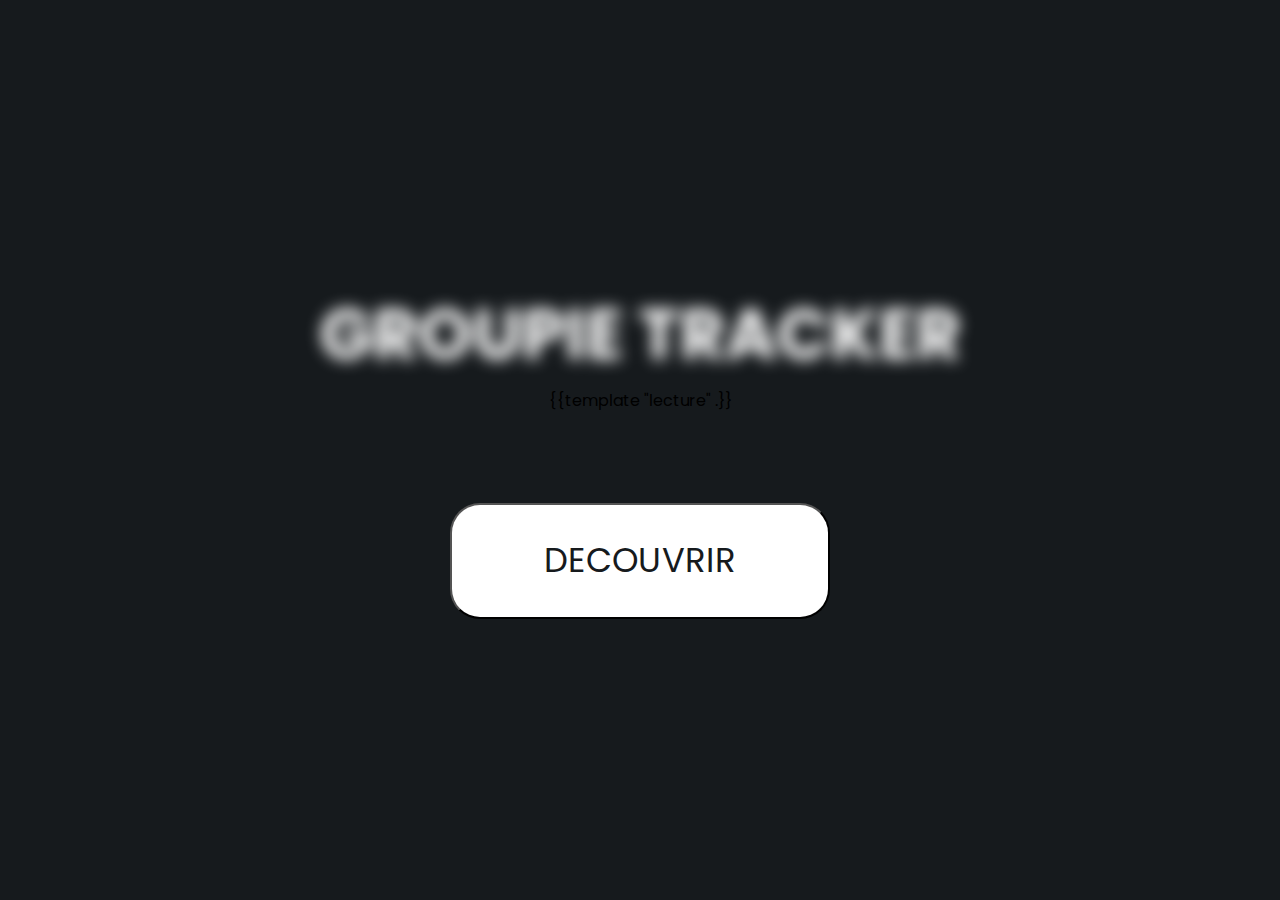
<file: index.html>
<!DOCTYPE html>
<html lang="en">
<head>
    <meta charset="UTF-8">
    <meta http-equiv="X-UA-Compatible" content="IE=edge">
    <meta name="viewport" content="width=device-width, initial-scale=1.0">
    <link rel="stylesheet" href="./static/style_index.css" />
    <link rel="preconnect" href="https://fonts.googleapis.com/%22%3E">
    <link rel="preconnect" href="https://fonts.gstatic.com/" crossorigin>
    <link href="https://fonts.googleapis.com/css2?family=Poppins:wght@700;800&family=Roboto&display=swap" rel="stylesheet">
    <title>Groupie Tracker</title>
</head>

<body>

    <div class="background">
        <div class="container">
            
            
            <div id="divbutton">
                <button id="button">DECOUVRIR</button>
            </div>
            {{template "lecture" .}}
            <div class="nom"><h1>GROUPIE TRACKER</h1></div>
            
        </div>
    </div>

</body>

<script src="/static/script.js"></script>

</html>
</file>
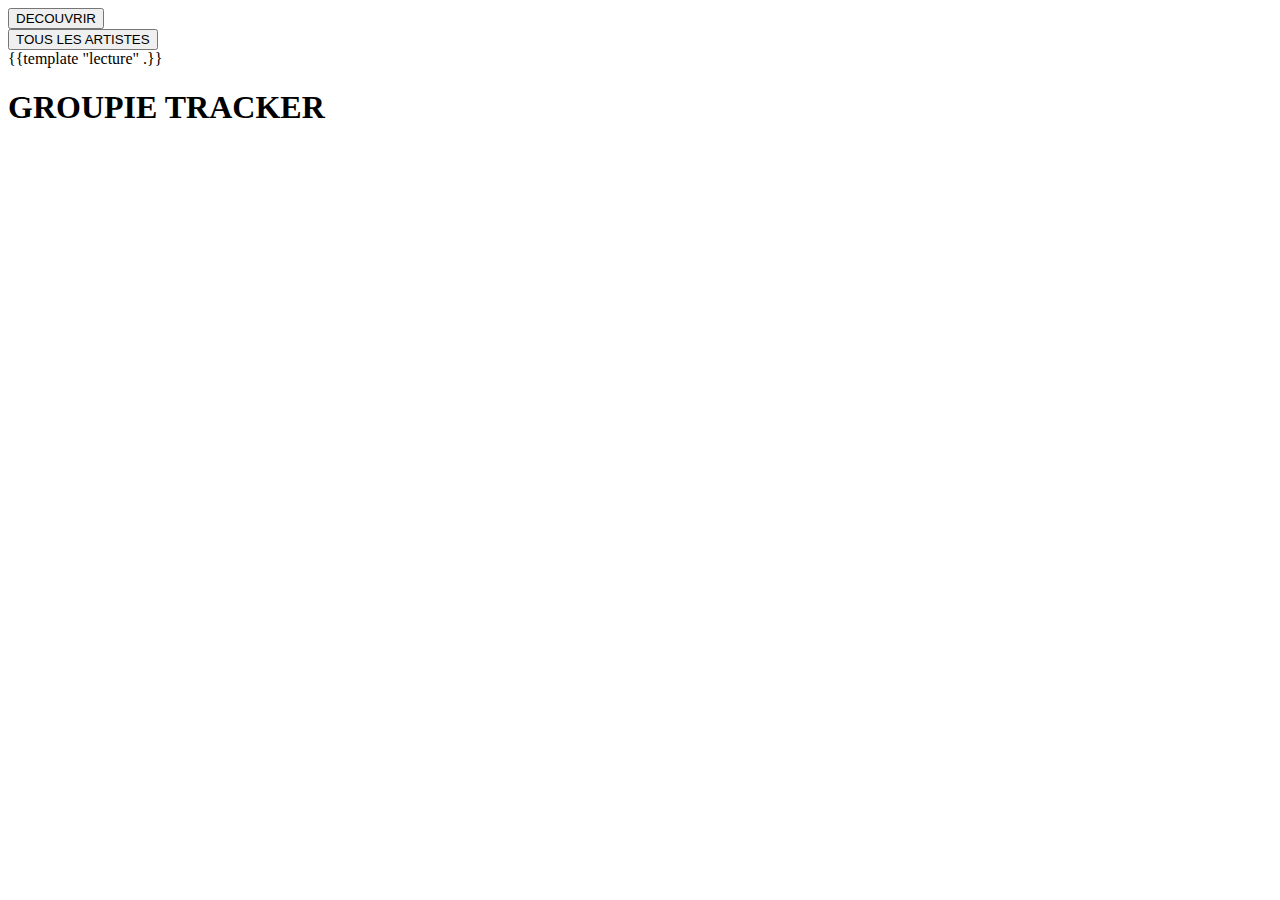
<file: pages/index.html>
<!DOCTYPE html>
<html lang="en">
<head>
    <meta charset="UTF-8">
    <meta http-equiv="X-UA-Compatible" content="IE=edge">
    <meta name="viewport" content="width=device-width, initial-scale=1.0">
    <link rel="stylesheet" href="./static/style_index.css" />
    <link rel="preconnect" href="https://fonts.googleapis.com/%22%3E">
    <link rel="preconnect" href="https://fonts.gstatic.com/" crossorigin>
    <link href="https://fonts.googleapis.com/css2?family=Poppins:wght@700;800&family=Roboto&display=swap" rel="stylesheet">
    <link rel="icon" type="image/png" href="./static/logo.png"/>
    <title>Groupie Tracker</title>
</head>

<body>

    <div class="background">
        <div class="container">
            
            
            <div class="divbutton">
                <button id="button">DECOUVRIR</button>
            </div>
            
            <div id="divbutton2">
                <a href="http://localhost:8000/AllArtiste"><button id="button2">TOUS LES ARTISTES</button></a>
            </div>
            
            {{template "lecture" .}}
            <div class="nom"><h1>GROUPIE TRACKER</h1></div>
            
        </div>
    </div>

</body>

<script src="/static/script.js"></script>

</html>
</file>
<file: static/style_index.css>
*{
    margin: 0px;
    padding: 0px;
    font-family: 'Poppins', sans-serif;
}

.background{
    display: flex;
    position: relative;
    background-color: #161A1D;
    height: 100vh;
    width: 100vw;
}

#divbutton {
    display: flex;
    width: 100vw;
    justify-content: center;
    margin-top: 10vh;
}

input{
    border-radius: 30px;
    width: 600px;
    height: 30px;
}

a{
    color: white;
}


#button {
    background-color: #ffff;
    width: 380px;
    justify-content: center;
    align-items: center;
    height: 116px;
    border-radius: 30px;
    transition: 0.25s;
    font-size: 3.75vh;
    color: #161A1D;
}

#button:hover{
    color:gray;
}


h1{
    display: flex;
    color: white;
    font-size: 70px;
}

.nom {
    display: flex;
    justify-content: center;
    filter: blur(8px);
    transition-duration: 1s;
}

.user {
    justify-content: center;
    display: flex;
    filter: blur(8px);
    transition-duration: 1s;
    flex-direction: column-reverse;
    align-items: center;
}

.container{
    align-items: center;
    justify-content: center;
    display: flex;
    flex-direction: column-reverse;
    flex-wrap: wrap;
}
</file>
<file: pages/static/style_index.css>
.title {
    font-size: 1.5em;
    font-weight: bold;
    color: #000;
    text-align: center;
    margin: 0 0 1em 0;
}

.user {
    color: #000;
  }
</file>
